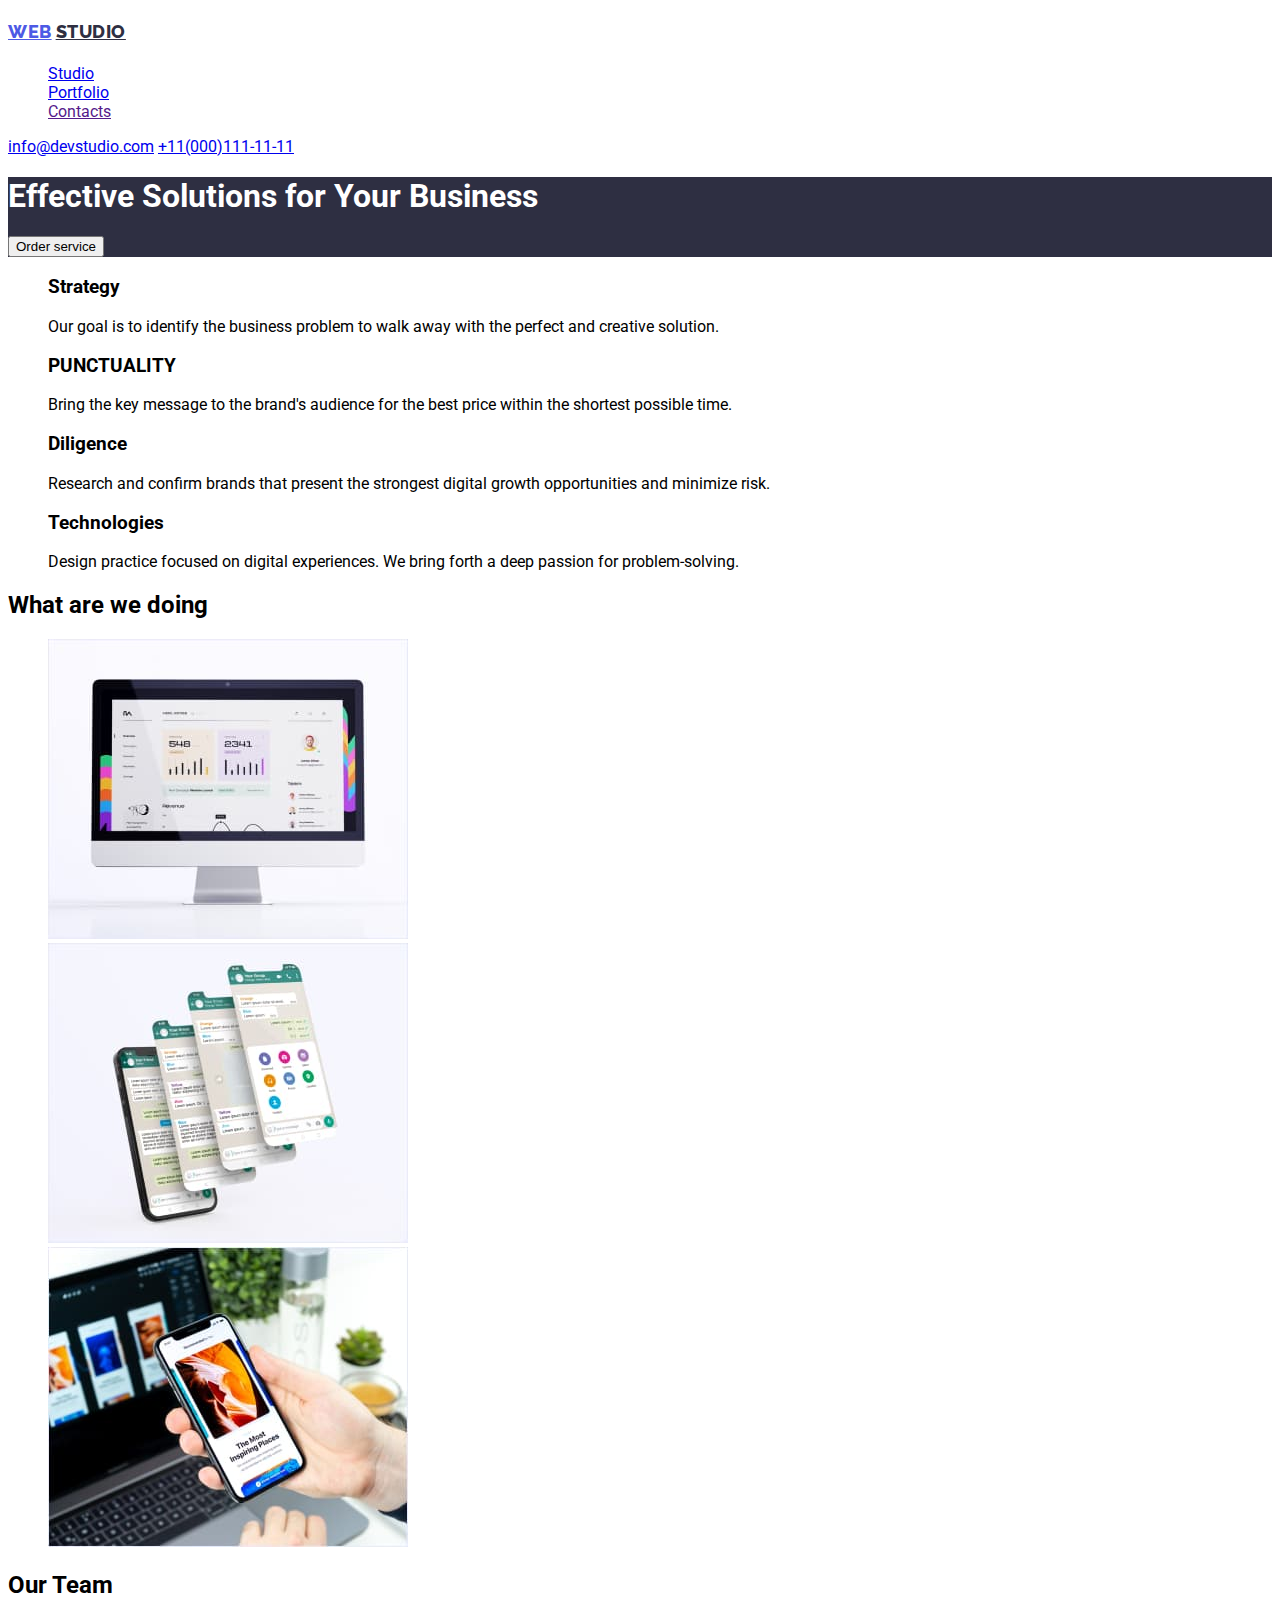
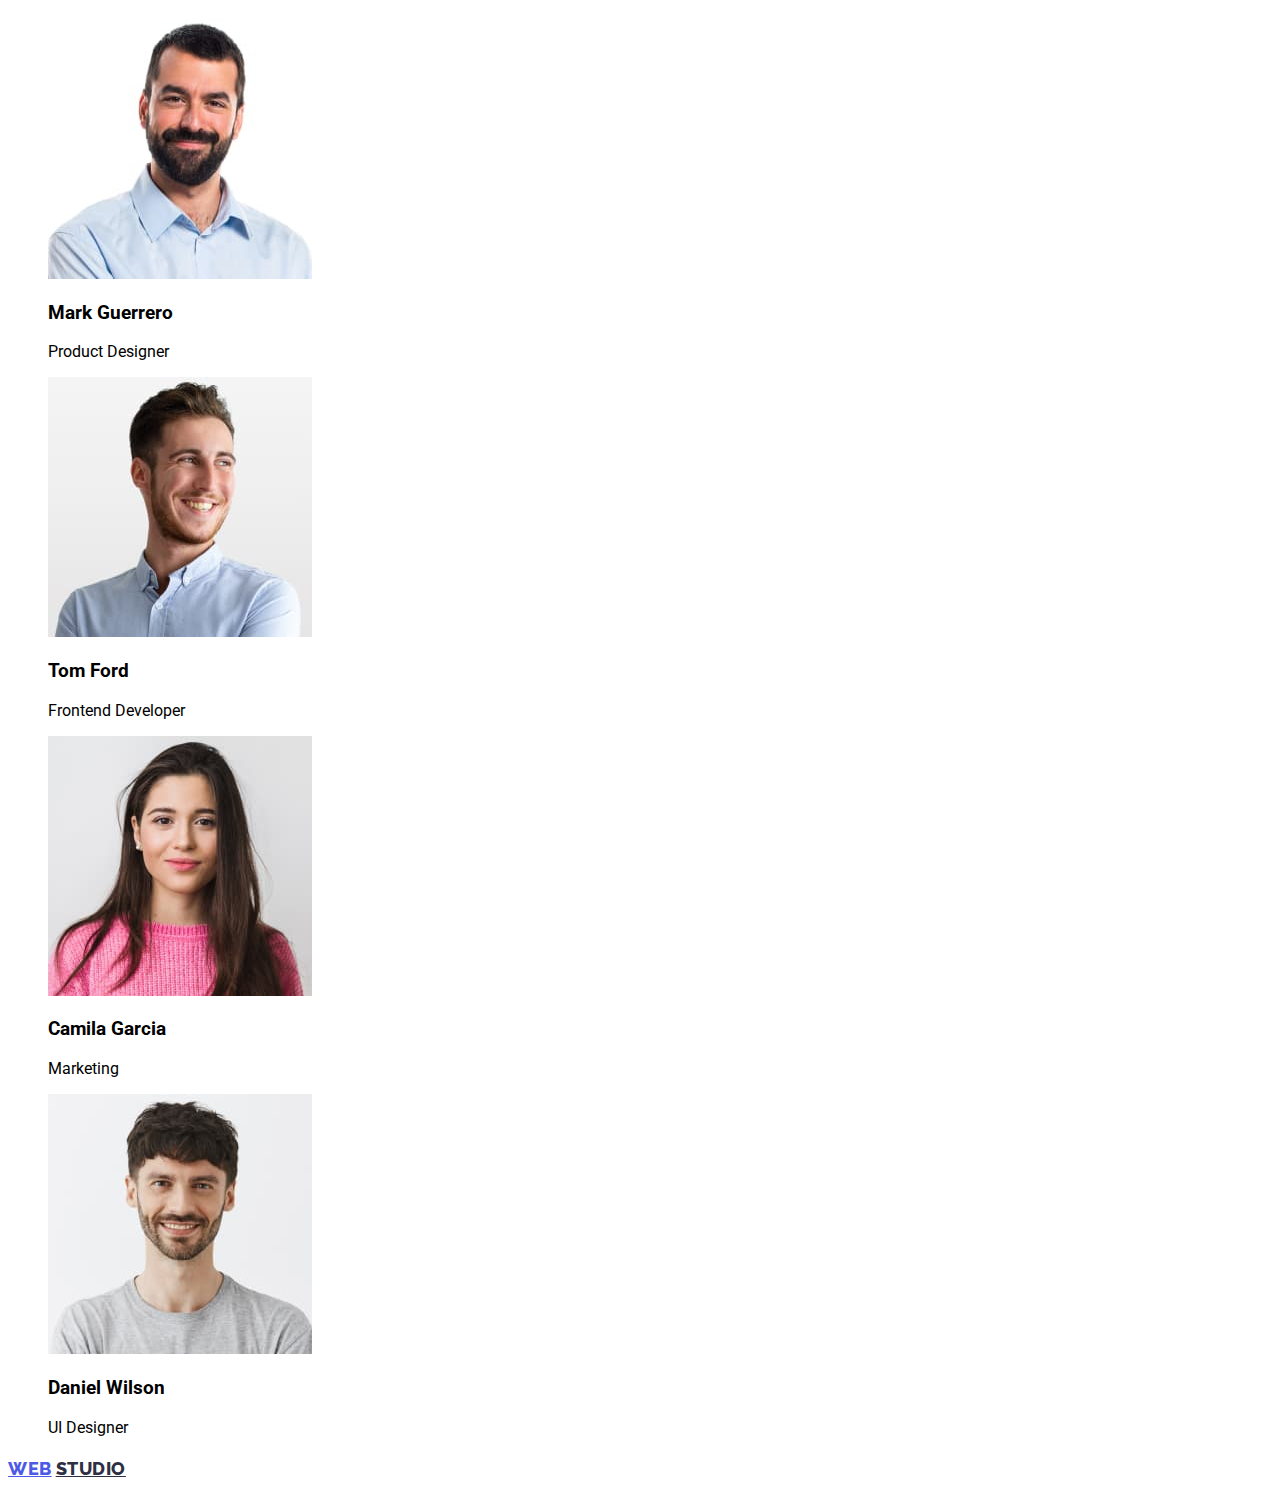
<file: index.html>
<!DOCTYPE html>
<html lang="en">
  <head>
    <meta charset="UTF-8" />
    <meta name="viewport" content="width=device-width, initial-scale=1.0" />
    <title>Studio</title>
    <link rel="preconnect" href="https://fonts.googleapis.com" />
    <link rel="preconnect" href="https://fonts.gstatic.com" crossorigin />
    <link
      href="https://fonts.googleapis.com/css2?family=Raleway:ital,wght@0,100..900;1,100..900&family=Roboto:ital,wght@0,100;0,300;0,400;0,500;0,700;0,900;1,100;1,300;1,400;1,500;1,700;1,900&display=swap"
      rel="stylesheet"
    />
    <link rel="stylesheet" href="css/styles.css" />
  </head>
  <body class="body-section">
    <!--Header Sectione -->
    <header class="main-nav">
      <h4>
        <a href="index.html" class="logo-web">WEB</a>
        <a href="index.html" class="logo-studio">STUDIO</a>
      </h4>
      <nav class="main-nav">
        <ul>
          <li>
            <a href="./index.html" class="nav-bar">Studio</a>
          </li>
          <li>
            <a href="./portfolio.html" class="nav-bar">Portfolio</a>
          </li>
          <li>
            <a href="" class="nav-bar">Contacts</a>
          </li>
        </ul>
      </nav>
      <a href="mailto:info@devstudio.com" class="email">info@devstudio.com</a>
      <a href="+11(000)111-11-11" class="contact">+11(000)111-11-11</a>
    </header>
    <main>
      <!-- 'Hero' Sectione  -->

      <div class="hero-section">
        <h1 class="hero-title">Effective Solutions for Your Business</h1>
        <button type="button" class="button">Order service</button>
      </div>

      <!-- 'Strategy' Sectione  -->

      <section>
        <ul>
          <li>
            <h3>Strategy</h3>
            <p>
              Our goal is to identify the business problem to walk away with the
              perfect and creative solution.
            </p>

            <h3>PUNCTUALITY</h3>
            <p>
              Bring the key message to the brand's audience for the best price
              within the shortest possible time.
            </p>

            <h3>Diligence</h3>
            <p>
              Research and confirm brands that present the strongest digital
              growth opportunities and minimize risk.
            </p>

            <h3>Technologies</h3>
            <p>
              Design practice focused on digital experiences. We bring forth a
              deep passion for problem-solving.
            </p>
          </li>
        </ul>
      </section>

      <!-- 'What are we doing' Section  -->

      <section>
        <h2>What are we doing</h2>
        <ul>
          <li><img src="./images/img1.jpg" alt="monitor" width="360" /></li>
          <li><img src="./images/img2.jpg" alt="telefon" width="360" /></li>
          <li>
            <img src="./images/img3.jpg" alt="telefon si monitor" width="360" />
          </li>
        </ul>
      </section>

      <!-- 'Our Team' Section -->

      <section>
        <h2>Our Team</h2>
        <ul>
          <li>
            <img src="./images/card1.jpg" alt="barbat 1" width="264" />
            <h3>Mark Guerrero</h3>
            <p>Product Designer</p>
          </li>
          <li>
            <img src="./images/card2.jpg" alt="barbat 2" width="264" />
            <h3>Tom Ford</h3>
            <p>Frontend Developer</p>
          </li>
          <li>
            <img src="./images/card3.jpg" alt="femeie 1" width="264" />
            <h3>Camila Garcia</h3>
            <p>Marketing</p>
          </li>
          <li>
            <img src="./images/card4.jpg" alt="barbat 3" width="264" />
            <h3>Daniel Wilson</h3>
            <p>UI Designer</p>
          </li>
        </ul>
      </section>
    </main>

    <!-- Footer Section -->

    <footer>
      <h4 class="logo">
        <a href="index.html" class="logo-web">WEB</a>
        <a href="index.html" class="logo-studio">STUDIO</a>
      </h4>
    </footer>
  </body>
</html>
</file>
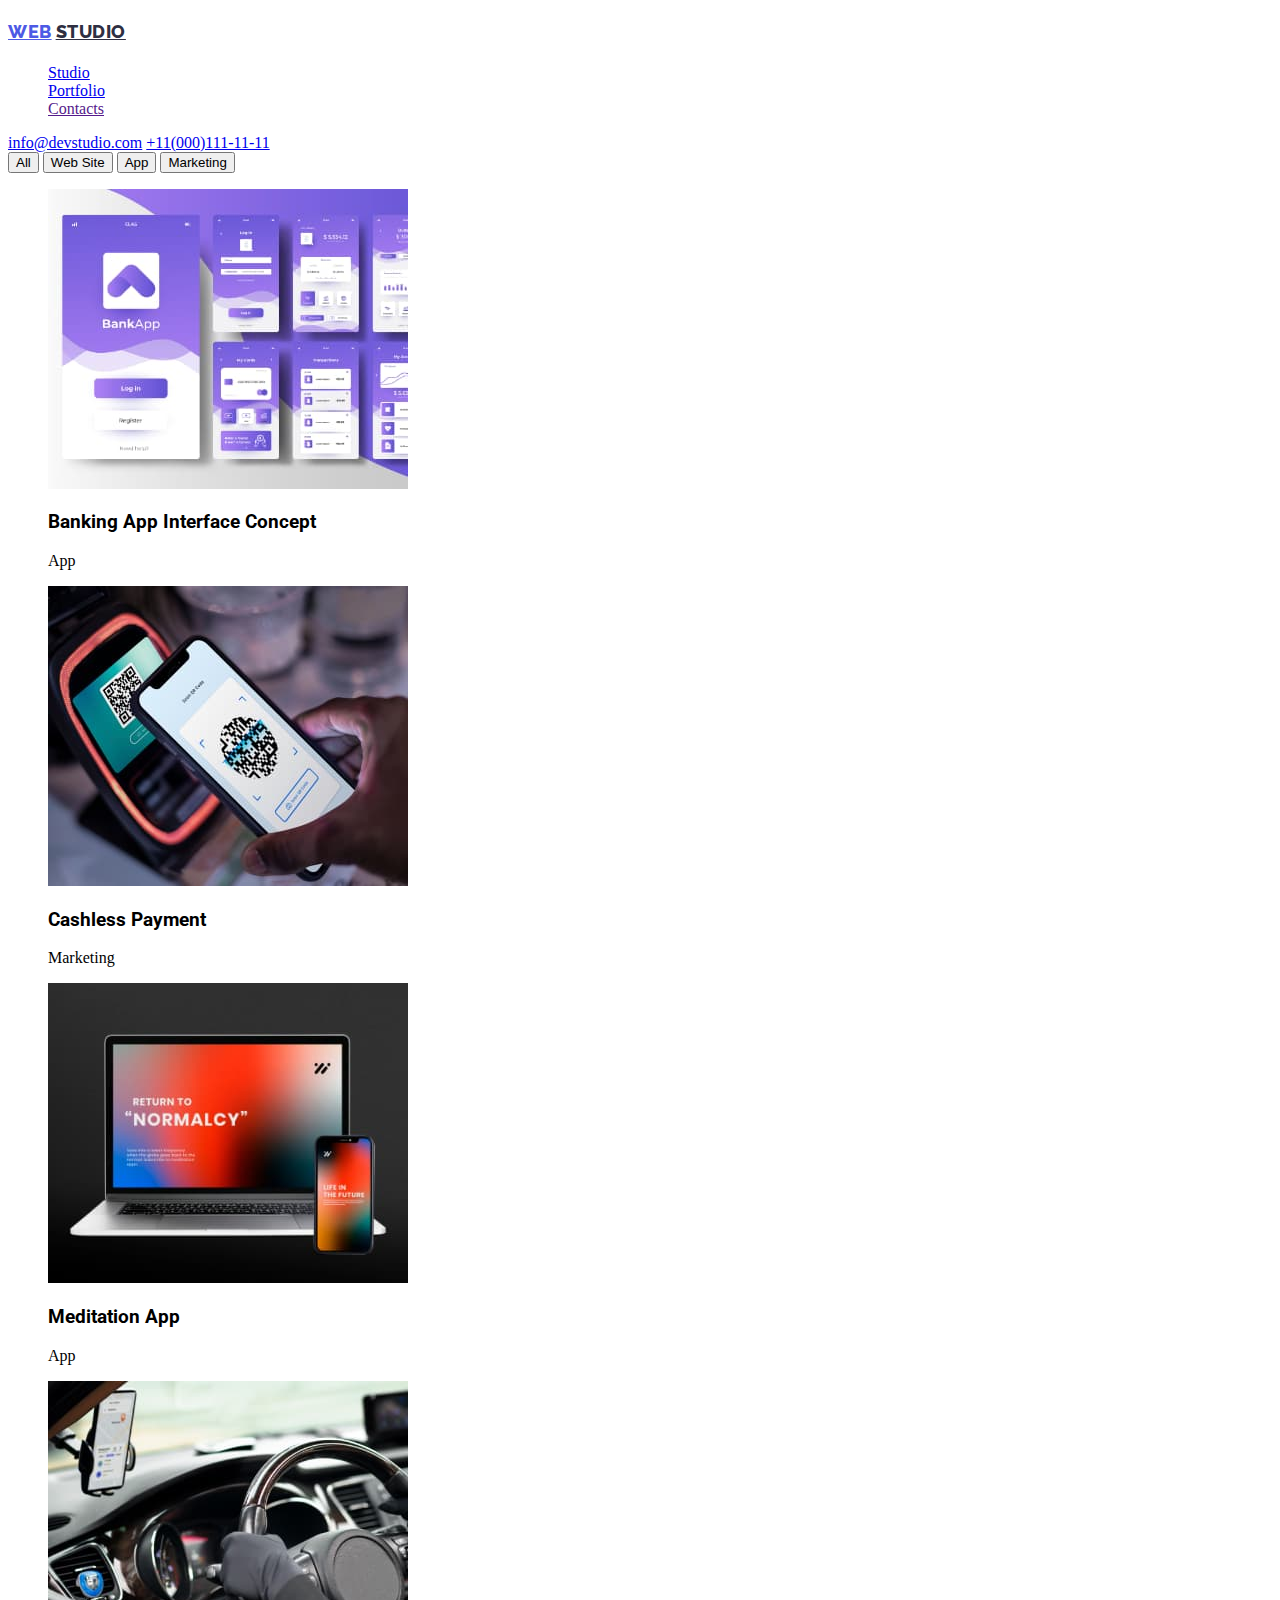
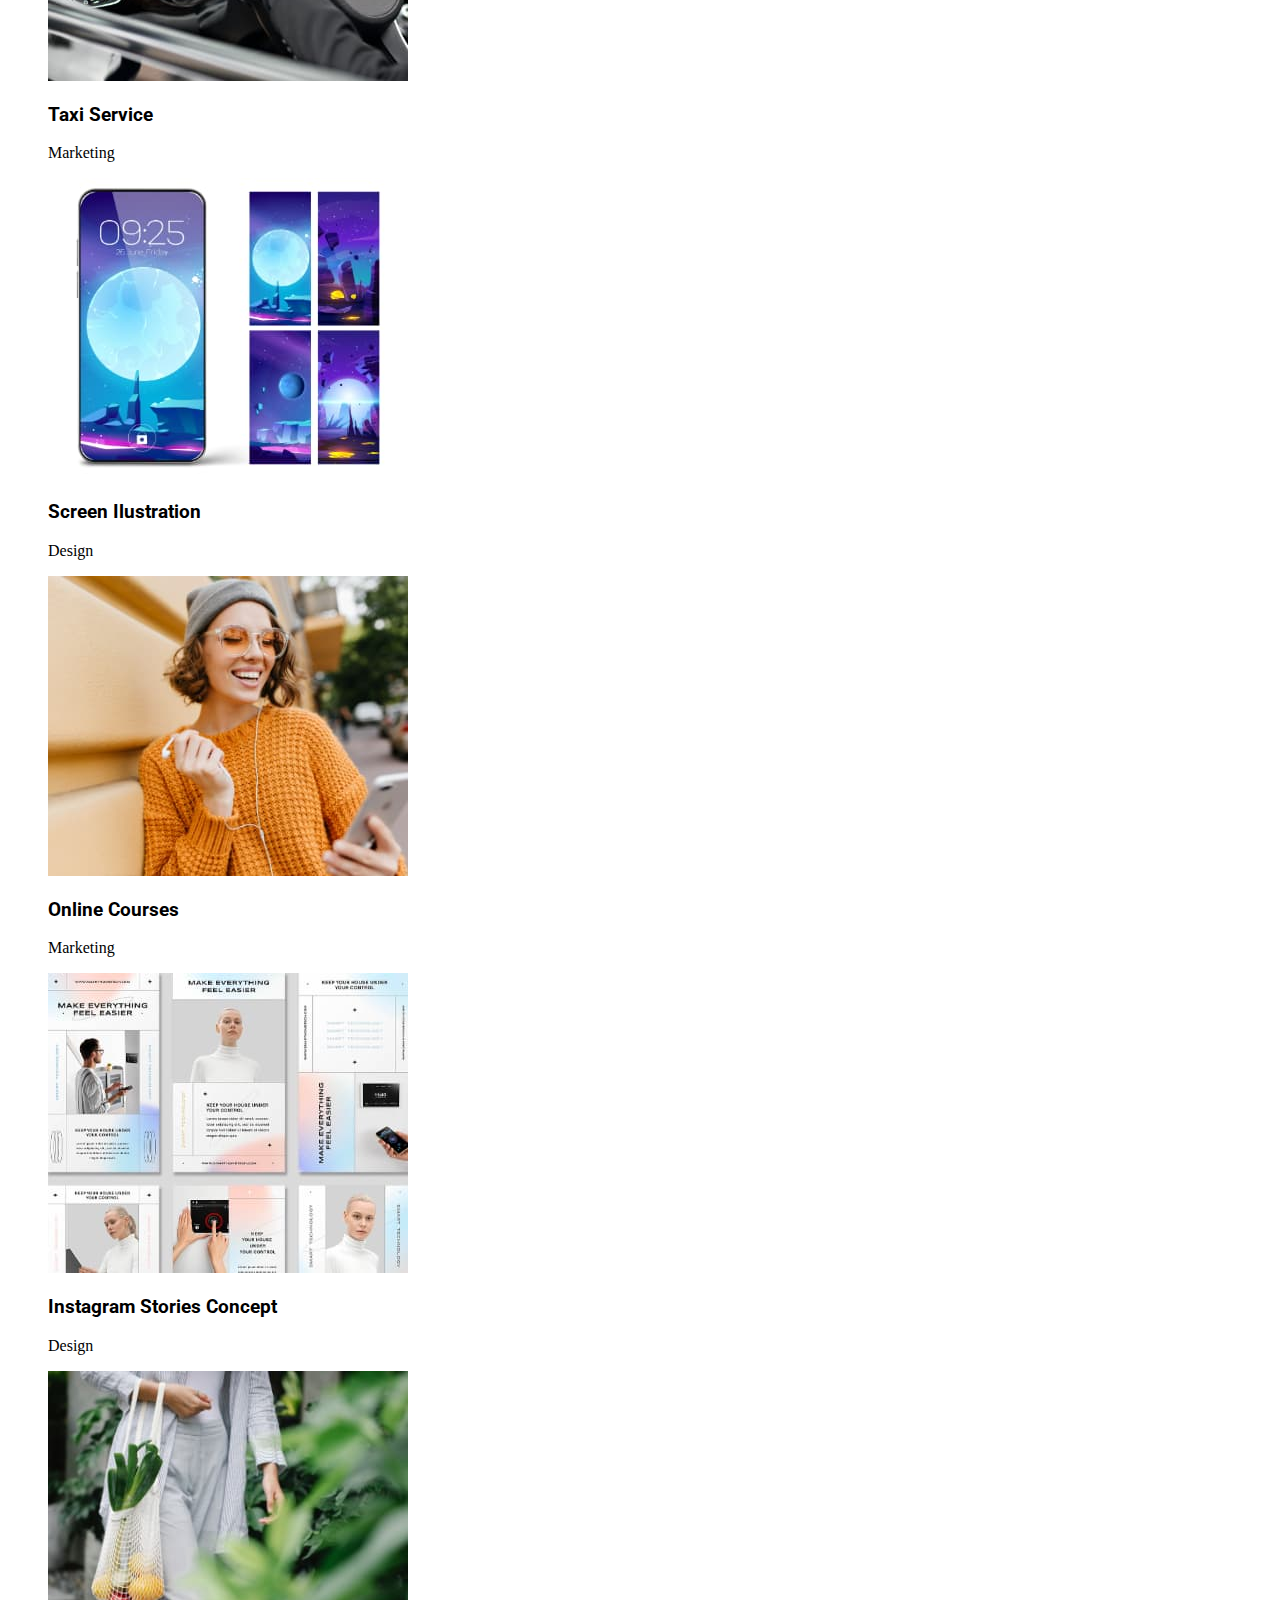
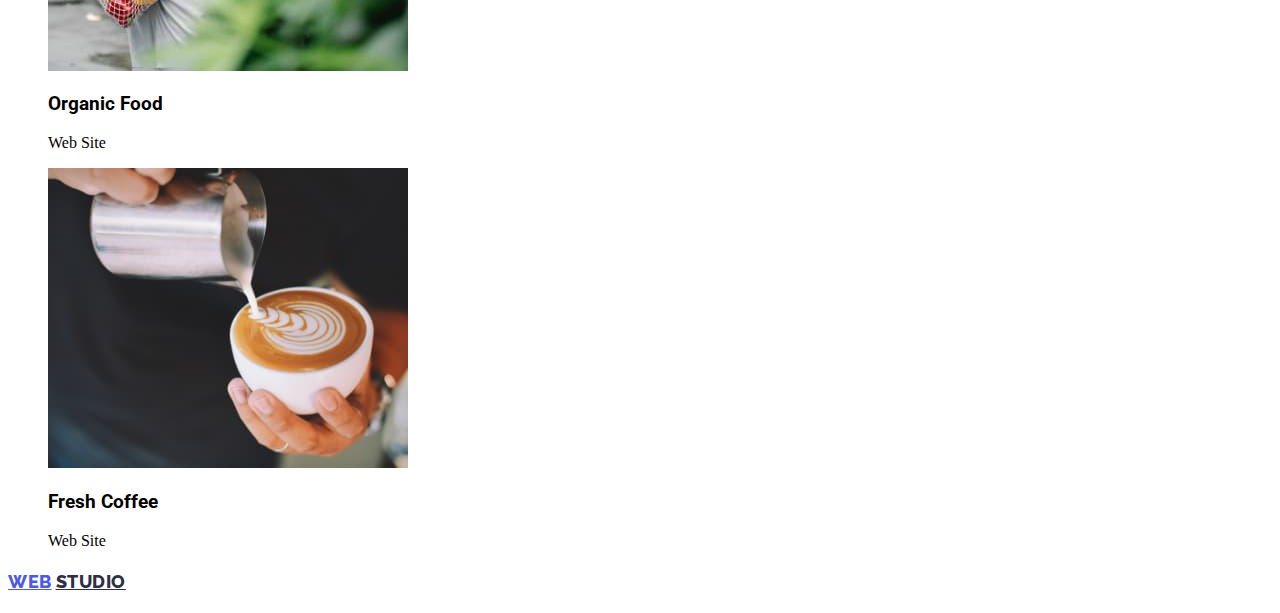
<file: portfolio.html>
<!DOCTYPE html>
<html lang="en">
  <head>
    <meta charset="UTF-8" />
    <meta name="viewport" content="width=device-width, initial-scale=1.0" />
    <title>Studio</title>
    <link
      href="https://fonts.googleapis.com/css?family=Roboto:100,100italic,300,300italic,regular,italic,500,500italic,700,700italic,900,900italic"
      rel="stylesheet"
    />
    <link
      href="https://fonts.googleapis.com/css?family=Raleway:100,200,300,regular,500,600,700,800,900,100italic,200italic,300italic,italic,500italic,600italic,700italic,800italic,900italic"
      rel="stylesheet"
    />
    <link rel="stylesheet" href="css/portofolio.css" />
  </head>
  <body class="body-section">
    <!-- Sectiunea Top Line -->

    <header>
      <h4 class="logo">
        <a href="index.html" class="logo-web">WEB</a>
        <a href="index.html" class="logo-studio">STUDIO</a>
      </h4>

      <nav class="portfolio-nav-bar">
        <ul>
          <li>
            <a href="./index.html">Studio</a>
          </li>
          <li>
            <a href="./portfolio.html">Portfolio</a>
          </li>
          <li>
            <a href="">Contacts</a>
          </li>
        </ul>
      </nav>
      <a href="mailto:info@devstudio.com" class="email">info@devstudio.com</a>
      <a href="+11(000)111-11-11" class="contact">+11(000)111-11-11</a>
    </header>
    <main>
      <!-- Sectiunea Filters -->
      <div class="button">
        <a href=""></a><button type="button" class="button-all">All</button>
        <a href=""></a
        ><button type="button" class="button-website">Web Site</button>
        <a href=""></a><button type="button" class="button-app">App</button>
        <a href=""></a
        ><button type="button" class="button-marketing">Marketing</button>
      </div>

      <!-- Sectiunea Row 1 -->

      <section>
        <ul>
          <li>
            <img
              src="./images/t2row1card1.jpg"
              alt="Imagini din interiorul aplicatiei bancare"
              width="360"
              height="300"
            />
            <h3>Banking App Interface Concept</h3>
            <p>App</p>
          </li>
          <li>
            <img
              src="./images/t2row1card2.jpg"
              alt="Telefon si un POS"
              width="360"
              height="300"
            />
            <h3>Cashless Payment</h3>
            <p>Marketing</p>
          </li>
          <li>
            <img
              src="./images/t2row1card3.jpg"
              alt="Laptop si Telefon"
              width="360"
              height="300"
            />
            <h3>Meditation App</h3>
            <p>App</p>
          </li>
        </ul>
      </section>

      <!-- Sectiunea Row 2 -->

      <section>
        <ul>
          <li>
            <img
              src="./images/t2row2card1.jpg"
              alt="Bordul unei masini"
              width="360"
              height="300"
            />
            <h3>Taxi Service</h3>
            <p>Marketing</p>
          </li>
          <li>
            <img
              src="./images/t2row2card2.jpg"
              alt="Imagini cumai multe screen-uri de telefon"
              width="360"
              height="300"
            />
            <h3>Screen Ilustration</h3>
            <p>Design</p>
          </li>
          <li>
            <img
              src="./images/t2row2card3.jpg"
              alt="Fata care vorbeste pe facetime"
              width="360"
              height="300"
            />
            <h3>Online Courses</h3>
            <p>Marketing</p>
          </li>
        </ul>
      </section>

      <!-- Sectiunea Row 3 -->

      <section>
        <ul>
          <li>
            <img
              src="./images/t2row3card1.jpg"
              alt="Imagini cu stories din instagram"
              width="360"
              height="300"
            />
            <h3>Instagram Stories Concept</h3>
            <p>Design</p>
          </li>
          <li>
            <img
              src="./images/t2row3card2.jpg"
              alt="Imagine femeie cu o plasa de legume"
              width="360"
              height="300"
            />
            <h3>Organic Food</h3>
            <p>Web Site</p>
          </li>
          <li>
            <img
              src="./images/t2row3card3.jpg"
              alt="Imagine cu o ceasca de cafea in mainile unui barista"
              width="360"
              height="300"
            />
            <h3>Fresh Coffee</h3>
            <p>Web Site</p>
          </li>
        </ul>
      </section>
    </main>

    <!-- Footer -->

    <footer>
      <h4 class="logo">
        <a href="index.html" class="logo-web">WEB</a>
        <a href="index.html" class="logo-studio">STUDIO</a>
      </h4>
    </footer>
  </body>
</html>
</file>
<file: css/styles.css>
:root {
  --iris: #4d5ae5;
  --ocean: #404bbf;
  --navy-blue: #2e2f42;
  --green: #31d0aa;
  --slate: #434455;
  --light-slate: #8e8f99;
  --cornflower: #e7e9fc;
  --cloud: #f4f4fd;
  --navy-blue-modal: rgba(46, 47, 66, 0.4);
  --grey: rgba(46, 47, 66, 0.7);
  --white: #fff;
  --dairy: #fcfcfc;
  --font-family: "Roboto", sans-serif;
  --second-family: "Raleway", sans-serif;
}
h1,
h2,
h3,
h4,
h5,
h6 {
  font-family: var(--font-family);
}
ul {
  list-style-type: none;
}
a:active {
  color: var(--ocean);
}
a:hover {
  color: var(--green);
}

.button:hover {
  background-color: var(--iris);
}
.body-section {
  font-family: var(--font-family);
  font-weight: ;
}
.logo-web {
  font-family: var(--second-family);
  font-weight: 800;
  font-size: 18px;
  line-height: 117%;
  letter-spacing: 0.03em;
  text-transform: uppercase;
  color: var(--iris);
}
.logo-studio {
  font-family: var(--second-family);
  font-weight: 800;
  font-size: 18px;
  line-height: 117%;
  letter-spacing: 0.03em;
  text-transform: uppercase;
  color: var(--navy-blue);
}
.hero-section {
  background-color: var(--navy-blue);
}
.hero-title {
  color: var(--white);
}
</file>
<file: css/portofolio.css>
:root {
  --iris: #4d5ae5;
  --ocean: #404bbf;
  --navy-blue: #2e2f42;
  --green: #31d0aa;
  --slate: #434455;
  --light-slate: #8e8f99;
  --cornflower: #e7e9fc;
  --cloud: #f4f4fd;
  --navy-blue-modal: rgba(46, 47, 66, 0.4);
  --grey: rgba(46, 47, 66, 0.7);
  --white: #fff;
  --dairy: #fcfcfc;

  --font-family: "Roboto", sans-serif;
  --second-family: "Raleway", sans-serif;
}
h1,
h2,
h3,
h4,
h5,
h6 {
  font-family: var(--font-family);
}
ul {
  list-style-type: none;
}
.body-sectio {
  font-family: var(--font-family);
  font-weight: ;
}
a:active {
  color: var(--ocean);
}
a:hover {
  color: var(--green);
}
.logo-web {
  color: var(--iris);
  font-family: var(--second-family);
  font-weight: 800;
  font-size: 18px;
  line-height: 117%;
  letter-spacing: 0.03em;
  text-transform: uppercase;
}
.logo-studio {
  font-family: var(--second-family);
  font-weight: 800;
  font-size: 18px;
  line-height: 117%;
  letter-spacing: 0.03em;
  text-transform: uppercase;
  color: var(--navy-blue);
}
.portofolio-nav-bar {
  color: var(--slate);
}
.button-all:hover {
  background-color: var(--iris);
}
.button-website:hover {
  background-color: var(--iris);
}
.button-app:hover {
  background-color: var(--iris);
}
.button-marketing:hover {
  background-color: var(--iris);
}
</file>
